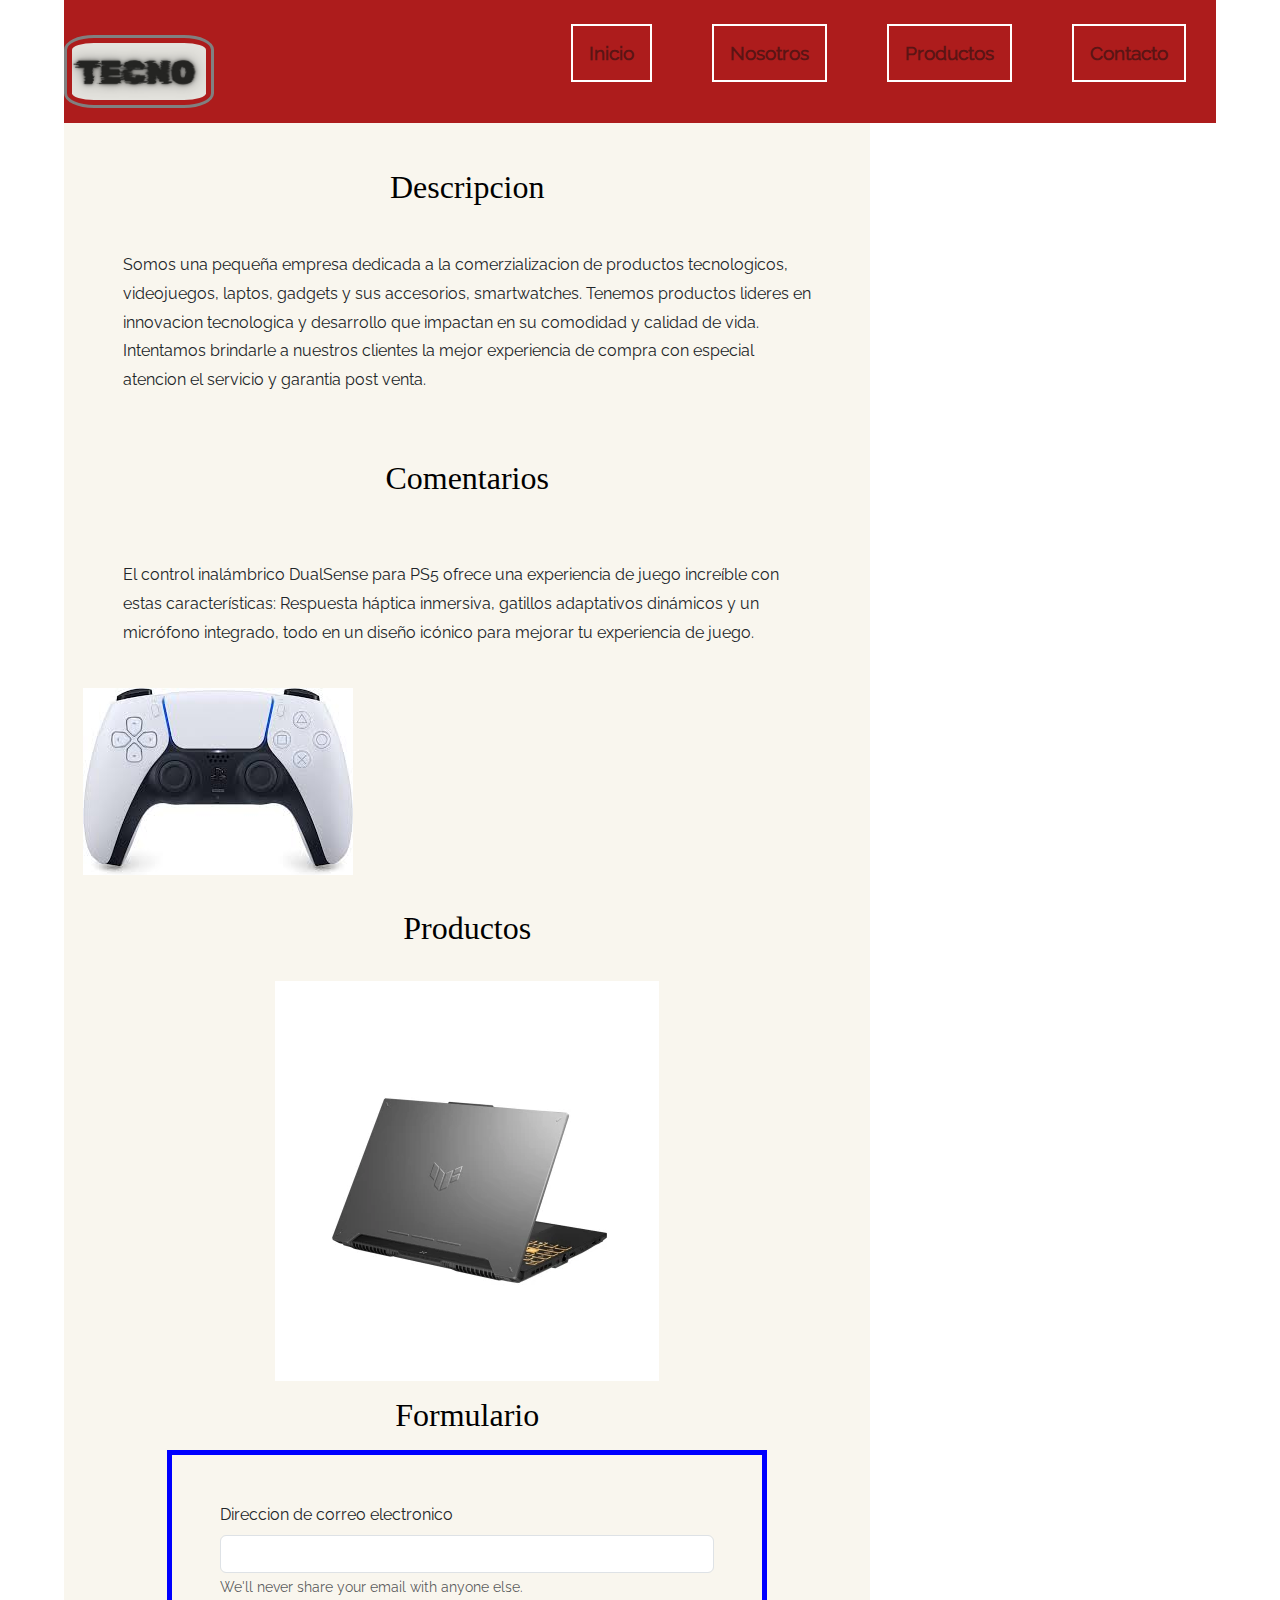
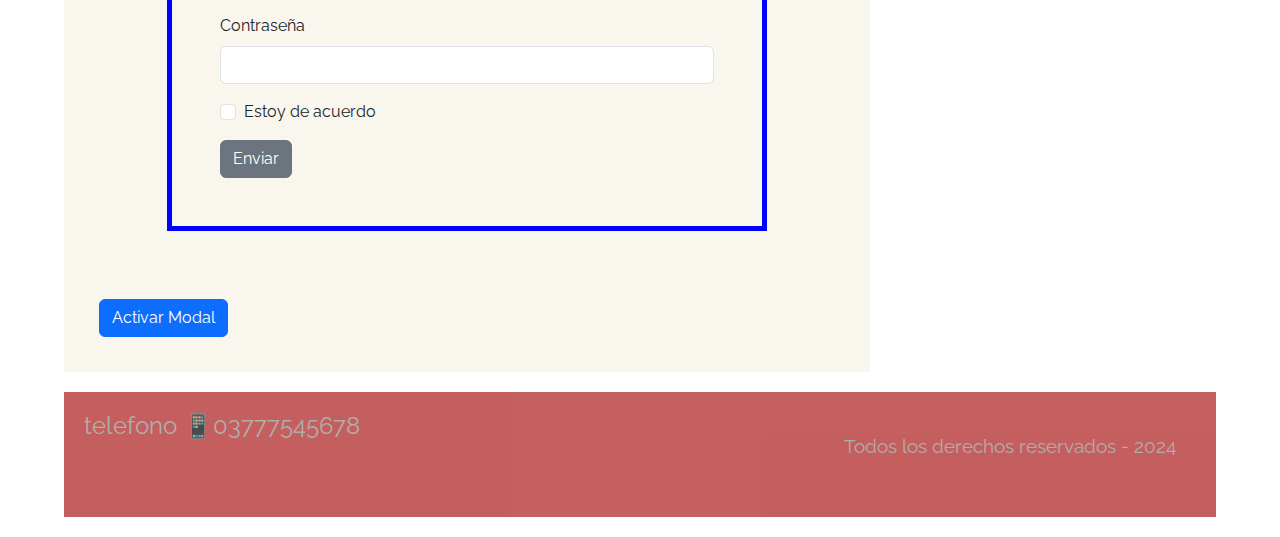
<file: index.html>
<!DOCTYPE html>
<html lang="en">
<head>
    <meta charset="UTF-8">
    <meta name="viewport" content="width=device-width, initial-scale=1.0">
    <link href="https://cdn.jsdelivr.net/npm/bootstrap@5.3.3/dist/css/bootstrap.min.css" rel="stylesheet" integrity="sha384-QWTKZyjpPEjISv5WaRU9OFeRpok6YctnYmDr5pNlyT2bRjXh0JMhjY6hW+ALEwIH" crossorigin="anonymous">
    <title>Tecno</title>
    <link rel="stylesheet" href="../css/style.css">
</head>
<body>
    <div class="contenedor">
        <header>
            <div class="logo">
                <img src="./Img/Logo.png" alt="logo">
            </div>
            <nav class="menu">
                <ul>
                    <li>
                        <a href="./index.html">Inicio</a>
                    </li>
                    <li>
                        <a href="./pages/nosotros.html">Nosotros</a>
                    </li>
                    <li>
                        <a href="./pages/productos.html">Productos</a>
                    </li>
                    <li>
                        <a href="./pages/contacto.html">Contacto</a>
                    </li>
                </ul>
            </nav>
        </header>

        <main class="main">
            <section>
                <div class="principal"> 
                </div>
                <h2>Descripcion</h2>
                <p>Somos una pequeña empresa dedicada a la comerzializacion de productos tecnologicos, videojuegos, laptos, gadgets y sus accesorios, smartwatches. Tenemos productos lideres en innovacion tecnologica y desarrollo que impactan en su comodidad y calidad de vida. Intentamos brindarle a nuestros clientes la mejor experiencia de compra con especial atencion el servicio y garantia post venta.</p>
            </section>
            <section>
            <h2 class="text-center p-4">Comentarios</h2>
            <p>El control inalámbrico DualSense para PS5 ofrece una experiencia de juego increíble con estas características: Respuesta háptica inmersiva, gatillos adaptativos dinámicos y un micrófono integrado, todo en un diseño icónico para mejorar tu experiencia de juego.</p>
            <img src="./Img/joystick ps5.jpg" alt="Control Play Station 5">
            </section>

            <h2 class="text-center p-4">Productos</h2>
        <div id="carouselExampleIndicators" class="carousel slide w-50 m-auto">
            <div class="carousel-indicators">
            <button type="button" data-bs-target="#carouselExampleIndicators" data-bs-slide-to="0" class="active" aria-current="true" aria-label="Slide 1"></button>
            <button type="button" data-bs-target="#carouselExampleIndicators" data-bs-slide-to="1" aria-label="Slide 2"></button>
        <button type="button" data-bs-target="#carouselExampleIndicators" data-bs-slide-to="2" aria-label="Slide 3"></button>
            </div>
            <div class="carousel-inner">
            <div class="carousel-item active">
                <img src="./Img/notebook-gamer-asus-core-i7-4-7ghz-16gb-1tb-ssd-15-6-fhd-rtx-4070-8gb-notebook-gamer-asus-core-i7-4-7ghz-16gb-1tb-ssd-15-6-fhd-rtx-4070-8gb.webp" class="d-block w-80" alt="Notebook Gamer ">
            </div>
            <div class="carousel-item">
                <img src="./Img/monitor-led-22-pulgadas-xion-full-hd-monitor-led-22-pulgadas-xion-full-hd.webp" class="d-block w-80" alt="Monitor">
            </div>
            <div class="carousel-item">
                <img src="./Img/xbox-one-series-s-512-gb-all-digital-xbox-one-series-s-512-gb-all-digital.webp" class="d-block w-80" alt="Consola xbox-one">
                        </div>
                    </div>
            <button class="carousel-control-prev" type="button" data-bs-target="#carouselExampleIndicators" data-bs-slide="prev">
            <span class="carousel-control-prev-icon" aria-hidden="true"></span>
            <span class="visually-hidden">Previous</span>
            </button>
            <button class="carousel-control-next" type="button" data-bs-target="#carouselExampleIndicators" data-bs-slide="next">
              <span class="carousel-control-next-icon" aria-hidden="true"></span>
              <span class="visually-hidden">Next</span>
            </button>
          </div>


          <h2 class="">Formulario</h2>
          <form class="tamanoTabla p-5">
            <div class="mb-3">
              <label for="exampleInputEmail1" class="form-label">Direccion de correo electronico</label>
              <input type="email" class="form-control" id="exampleInputEmail1" aria-describedby="emailHelp">
              <div id="emailHelp" class="form-text">We'll never share your email with anyone else.</div>
            </div>
            <div class="mb-3">
              <label for="exampleInputPassword1" class="form-label">Contraseña</label>
              <input type="password" class="form-control" id="exampleInputPassword1">
            </div>
            <div class="mb-3 form-check">
              <input type="checkbox" class="form-check-input" id="exampleCheck1">
              <label class="form-check-label" for="exampleCheck1">Estoy de acuerdo</label>
            </div>
            <button type="submit" class="btn btn-secondary">Enviar</button>
          </form>

          <h2 class="text-center p-3"></h2>
          <!-- Button trigger modal -->
<button type="button" class="btn btn-primary m-3 text-center" data-bs-toggle="modal" data-bs-target="#exampleModal">
    Activar Modal
    </button>
  
  <!-- Modal -->
    <div class="modal fade" id="exampleModal" tabindex="-1" aria-labelledby="exampleModalLabel" aria-hidden="true">
    <div class="modal-dialog">
        <div class="modal-content">
        <div class="modal-header">
        <h1 class="modal-title fs-5" id="exampleModalLabel">Producto</h1>
        <button type="button" class="btn-close" data-bs-dismiss="modal" aria-label="Close"></button>
        </div>
        <div class="modal-body">
          <p> Juega como nunca antes. La PS5 Digital Edition desata nuevas posibilidades de juego que nunca anticipaste. Experimenta una carga ultrarrápida con un SSD de ultra alta velocidad, una inmersión más profunda con soporte para retroalimentación háptica, disparadores adaptativos y audio 3D*, y una nueva generación de increíbles juegos de PlayStation®. PS5 Digital Edition es una versión totalmente digital de la consola PS5 sin unidad de disco. Inicia sesión en tu cuenta de PlayStation Network y ve a PlayStation Store para comprar y descargar juegos (se requiere cuenta para PlayStation Network). Lightning Speed - Aproveche la potencia de una CPU, GPU y SSD personalizadas con E/S integradas que reescriben las reglas de lo que una consola PlayStation puede hacer. Juegos impresionantes: maravíllate con gráficos increíbles y experimenta nuevas características de PS5. Juega un catálogo posterior de juegos de PS4 compatibles. Inmersión impresionante: descubre una experiencia de juego más profunda con soporte para retroalimentación háptica, disparadores adaptativos y tecnología de audio 3D. * Audio 3D a través de altavoces de TV integrados o auriculares estéreo analógicos/USB. Se requiere configuración y actualización de software del sistema más reciente. </p>
        <img src="./Img/playstation-5-slim-digital-1tb-playstation-5-slim-digital-1tb.webp" alt="Consola PlayStation 5">
        </div>
        
        </div>
        </div>
    </div>





    

    </main>

    <footer>
    
        <h4>telefono 📱03777545678</h4>
    
        <div class="texto">
        <p>Todos los derechos reservados - 2024</p>
    </div>
    </footer>


    <script src="https://cdn.jsdelivr.net/npm/bootstrap@5.3.3/dist/js/bootstrap.bundle.min.js" integrity="sha384-YvpcrYf0tY3lHB60NNkmXc5s9fDVZLESaAA55NDzOxhy9GkcIdslK1eN7N6jIeHz" crossorigin="anonymous"></script> 
</body>
</html>

        </main>
       

        
    </div>
    
    <script src="https://cdn.jsdelivr.net/npm/bootstrap@5.3.3/dist/js/bootstrap.bundle.min.js" integrity="sha384-YvpcrYf0tY3lHB60NNkmXc5s9fDVZLESaAA55NDzOxhy9GkcIdslK1eN7N6jIeHz" crossorigin="anonymous"></script>
</body>
</html>
</file>
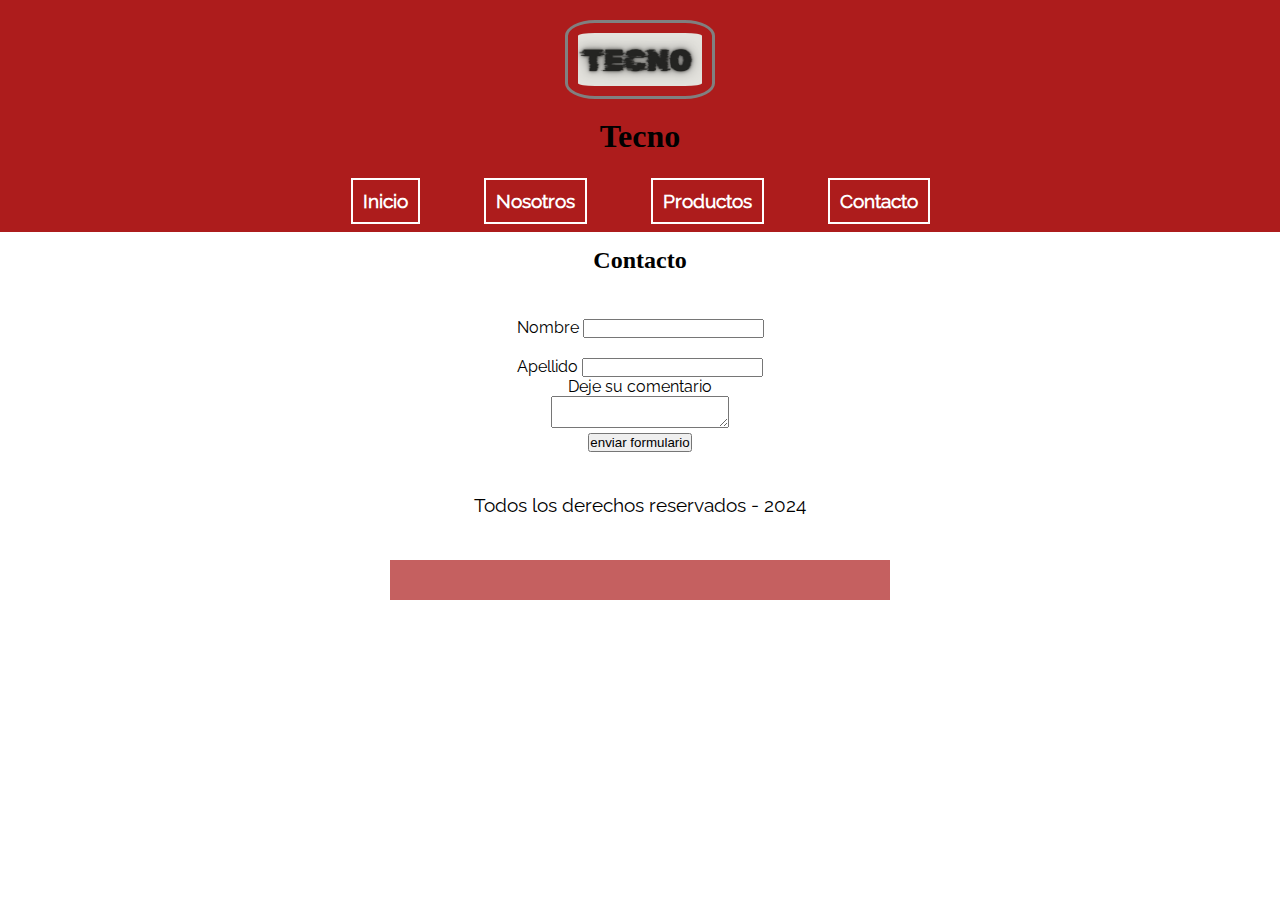
<file: pages/contacto.html>
<!DOCTYPE html>
<html lang="en">
<head>
    <meta charset="UTF-8">
    <meta http-equiv="X-UA-Compatible"content="IE=edge">
    <meta name="viewport" content="width=device-width, initial-scale=1.0">
    <link rel="stylesheet" href="../css/style.css">
    <title>Tecno</title>
</head>
<body>
    <header>
        <img src="../Img/Logo.png" alt="Logo Tecno">
    <h1>Tecno</h1>
    <nav>
        <ul>
            <li>
                <a href="../index.html">Inicio</a>
            </li>
            <li>
                <a href="nosotros.html">Nosotros</a>
            </li>
            <li>
                <a href="productos.html">Productos</a>
            </li>
            <li>
                <a href="contacto.html">Contacto</a>
            </li>
        </ul>
    </nav>
</header>

<main>
    <section>
        <h2 class="subt">Contacto</h2>
        <br>
        <form class="formulario" action="">
<div>
    <label for="name">Nombre</label>
    <input type="text" name="name">
</div>
<br>
<div>
    <label for="surname">Apellido</label>
    <input type="text" name="surname">
</div>
<div>
    <label for="comentario">Deje su comentario</label>
    <br>
    <textarea name="comentario" id=""></textarea>
</div>
<div>
    <input type="submit" value="enviar formulario">
</div>
<br>
<div class="texto">
    <p> Todos los derechos reservados - 2024</p>
<footer>
</div>

        </form>
    
    </section>

</main>

</footer>

</body>
</html>
</file>
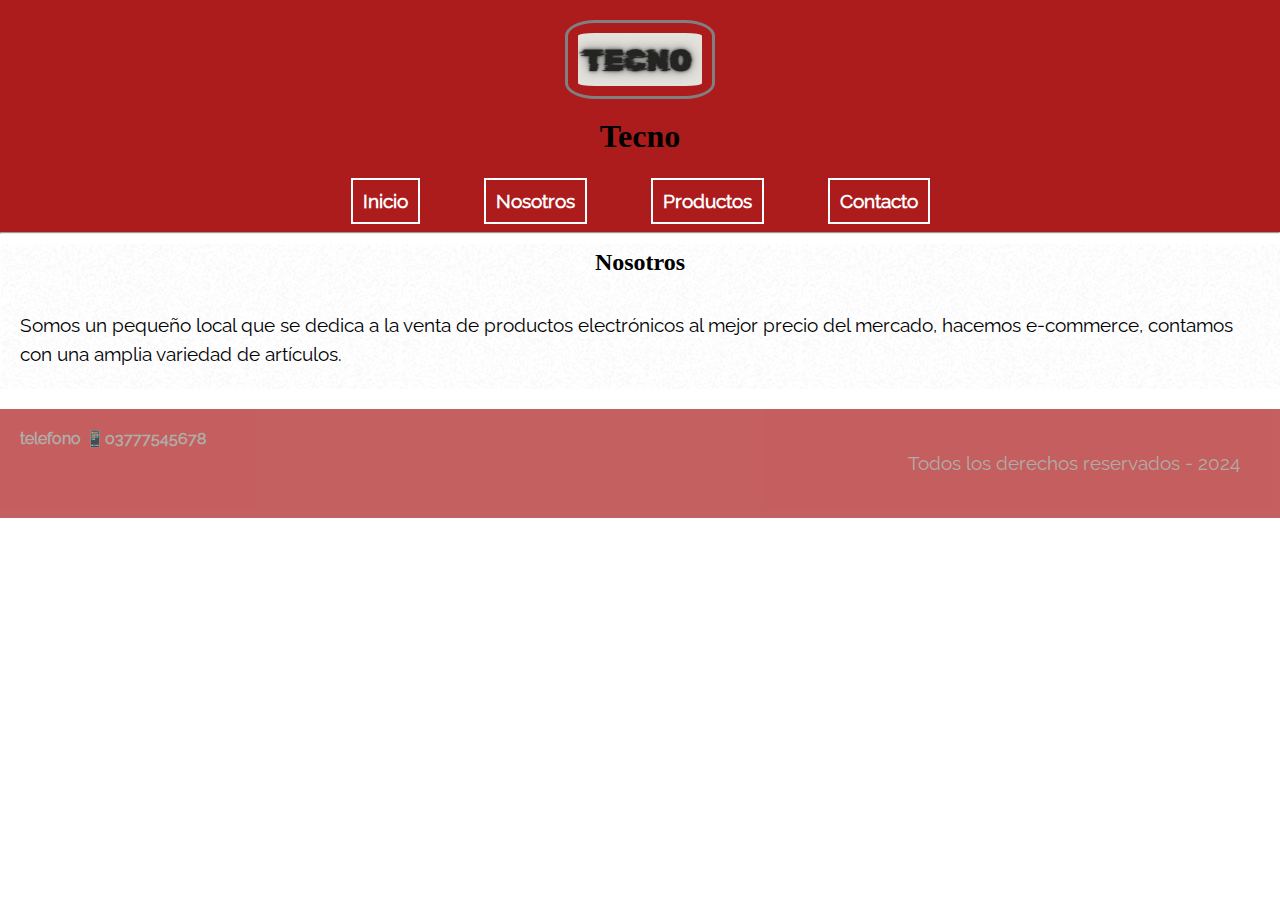
<file: pages/nosotros.html>
<!DOCTYPE html>
<html lang="en">
<head>
    <meta charset="UTF-8">
    <meta http-equiv="X-UA-Compatible"content="IE=edge">
    <meta name="viewport" content="width=device-width, initial-scale=1.0">
    <link rel="stylesheet" href="../css/style.css">
    <title>Tecno</title>
</head>
<body>
    <header>
        <img src="../Img/Logo.png" alt="Logo Tecno">
    <h1>Tecno</h1>
    <nav>
        <ul>
            <li>
                <a href="../index.html">Inicio</a>
            </li>
            <li>
                <a href="nosotros.html">Nosotros</a>
            </li>
            <li>
                <a href="productos.html">Productos</a>
            </li>
            <li>
                <a href="contacto.html">Contacto</a>
            </li>
        </ul>
    </nav>
    </header>
    <hr>
    <main>
        <section class="nosotros">
            <h2 class="subt">Nosotros</h2>
            <P>Somos un pequeño local que se dedica a la venta de productos electrónicos al mejor precio del mercado, hacemos e-commerce, contamos con una amplia variedad de artículos.</P>
        </section>

    </main>
    <footer>
        <h4>telefono 📱03777545678</h4>
<div class="texto">
    <p> Todos los derechos reservados - 2024</p>
</div>
</footer>

</body>
</html>
</file>
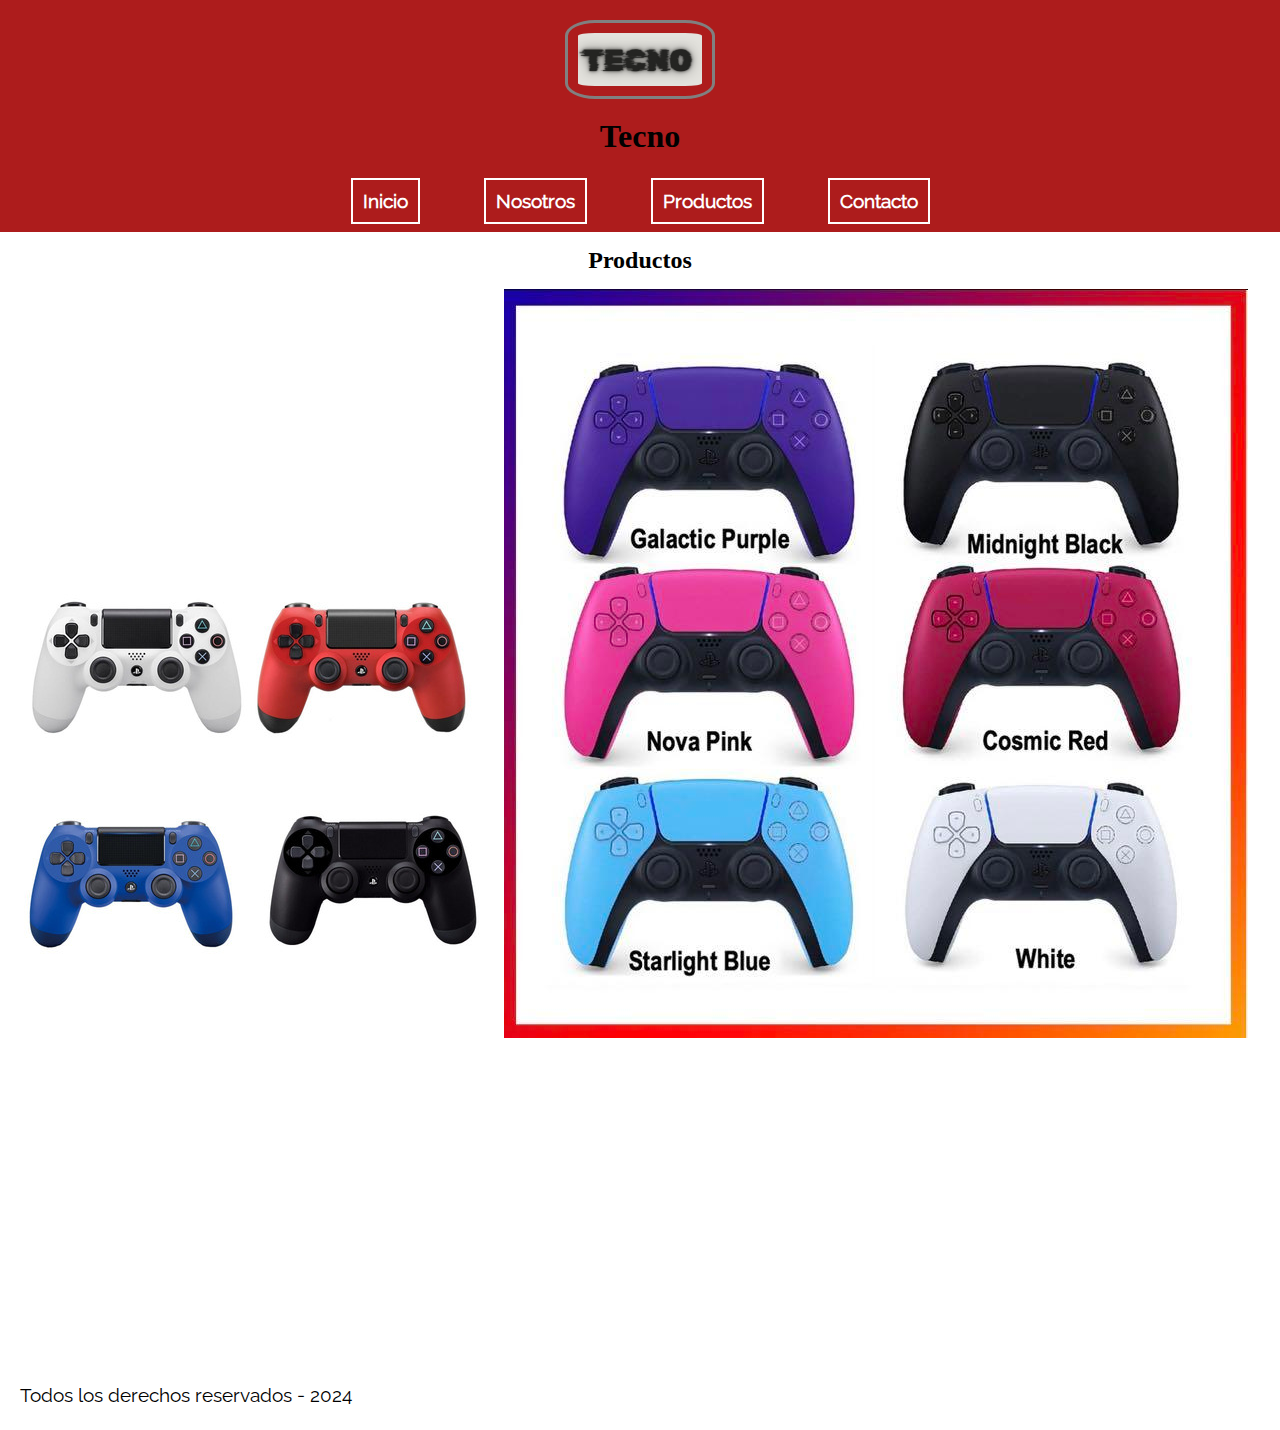
<file: pages/productos.html>
<!DOCTYPE html>
<html lang="en">
<head>
    <meta charset="UTF-8">
    <meta http-equiv="X-UA-Compatible"content="IE=edge">
    <meta name="viewport" content="width=device-width, initial-scale=1.0">
    <link rel="stylesheet" href="../css/style.css">
    <title>Tecno</title>
</head>
<body>
    <header>
        <img src="../Img/Logo.png" alt="Logo Tecno">
    <h1>Tecno</h1>
    <nav>
        <ul>
            <li>
                <a href="../index.html">Inicio</a>
            </li>
            <li>
                <a href="nosotros.html">Nosotros</a>
            </li>
            <li>
                <a href="productos.html">Productos</a>
            </li>
            <li>
                <a href="contacto.html">Contacto</a>
            </li>
        </ul>
    </nav>
    </header>
    <main>
        <section class="productos">
            <h2 class="subt">Productos</h2>

<img src="/Img/joystick varios colores.png" alt="Joystick varios colores PS4">
<img src="/Img/ps5 colores.jpg" alt="Joystick PS5">
<iframe width="560" height="315" src="https://www.youtube.com/embed/SebzB8W3bVU?si=DtWCQHWAAgnoPS1C" title="YouTube video player" frameborder="0" allow="accelerometer; autoplay; clipboard-write; encrypted-media; gyroscope; picture-in-picture; web-share" referrerpolicy="strict-origin-when-cross-origin" allowfullscreen></iframe>
<iframe width="560" height="315" src="https://www.youtube.com/embed/PNrHVX7Y5qk?si=6Qm1Q7vK9lgcC3GX" title="YouTube video player" frameborder="0" allow="accelerometer; autoplay; clipboard-write; encrypted-media; gyroscope; picture-in-picture; web-share" referrerpolicy="strict-origin-when-cross-origin" allowfullscreen></iframe>
        </section>
<div class="texto">
    <p> Todos los derechos reservados - 2024</p>
</div>
</footer>

</body>
</html>
</file>
<file: css/style.css>
* {
    margin: 0;
    padding: 0;
    box-sizing: border-box;
  }
  
  body {
    font-family: Arial, Helvetica, sans-serif;
    background-color: white;
    background-video   
    background-size: cover;
    background-attachment: fixed;
  }
  
  .contenedor {
    margin: auto;
    width: 90%;
    display: flex;
    flex-direction: row;
    flex-wrap: wrap;
  }
  .contenedor header {
    width: 100%;
    padding: 15px 0;
    display: flex;
    flex-direction: row;
    justify-content: space-between;
    align-items: center;
    background-color: hwb(0, 11%, 32%);
  }
  .contenedor header .logo img {
    padding: 5px;
    transition: all 2s;
  }
  .header img:hover{
    transform: scale(1.3);
  }
  .contenedor header .menu ul {
    display: flex;
    list-style-type: none;
  }
  .contenedor header .menu ul li a {
    color: rgb(91, 20, 20);
    text-decoration: none;
    padding: 1rem;
  }
  .contenedor header .menu ul li a:hover {
    font-weight: bold;
    text-decoration: underline;
  }
  
  .main {
    background-color: #f9f6ee;
    padding: 1.2rem;
    width: 70%;
  }
  .main section .principal {
    margin-bottom: 20px;
  }
  .main section .principal img {
    vertical-align: top;
    width: 100%;
  }
  .main section h2 {
    margin: 20px;
    font-weight: normal;
    font-size: 2rem;
  }
  .main section p {
    margin: 20px;
    font-size: 1rem;
    line-height: 1.8rem;
  }
  
  .aside {
    width: 30%;
    padding: 2rem;
    display: flex;
    flex-direction: column;
    flex-wrap: wrap;
    justify-content: space-evenly;
    background-color: #b4a796;
  }
  .aside .adicional {
    width: 100%;
    font-size: 1rem;
    text-align: center;
    color: #f9f6ee;
    padding: 2rem;
    background-color: #8d8c86;
  }
  .aside .adicional p {
    padding: 5px;
  }
  
  footer {
    margin: 20px 0;
    background-color: #f9f6ee;
    opacity: 0.7;
    padding: 15px;
    width: 100%;
    color: #8d8c86;
    display: flex;
    flex-direction: row;
    flex-wrap: nowrap;
    justify-content: space-between;
  }
  
  *{
    padding:0;
    margin:0;
}
@font-face {
    font-family: Raleway-Regular;
    src: url(../font/Raleway-Regular.ttf);
}

body {
    background-color: white;
    font-family: "Raleway-Regular";
    .background-video {
        width: 100vw;
        height: 100vh;
        object-fit: cover;
        position:fixed;
        left: 0;
        right: 0;
        top: 0;
        bottom: 0;
        z-index: -1;
    }
}
header {
    background-color: hwb(0 11% 32%);
    text-align: center;
}

h1,h2 {
    color: black;
    padding: 5px;
    margin: 10px;
    font-family: "Shantell Sans", cursive;
    text-align: center;
}
header img {
    width: 150px;
    border-radius: 20%;
    padding: 10px;
    border: gray 3px solid;
    margin-top: 20px; 
}
header nav ul {
    list-style-type: none;
}
li {
    margin: 20px;
    display: inline-block;
}
a{
    color: white;
    font-size: 1.2rem;
    font-weight: bold;
    text-decoration: none;
    margin: 10px;
    border: white 2px solid;
    padding:10px;
}
.subt {
    color: black;
    text-align: center;
}
p {
    padding: 20px;
    line-height: 1.5;
    font-size: 1.2rem;
}
footer {
    margin: 20px auto;
    background-color: hwb(0 11% 32%);
    padding: 20px;
    text-align: center;
}
h4 {
    text-align: center;
}
.formulario {
    width: 500px;
    text-align: center;
    margin: 10px auto;
}
.nosotros {
    background-image: url(../Img/pattern3.jpg.png);
}




*{
  padding:0;
  margin:0;
}
@font-face {
  font-family: Raleway-Regular;
  src: url(../font/Raleway-Regular.ttf);
}

body {
  background-color: white;
  font-family: "Raleway-Regular";
  .background-video {
      width: 100vw;
      height: 100vh;
      object-fit: cover;
      position:fixed;
      left: 0;
      right: 0;
      top: 0;
      bottom: 0;
      z-index: -1;
  }
}
header {
  background-color: hwb(0 11% 32%);
  text-align: center;
}

h1,h2 {
  color: black;
  padding: 5px;
  margin: 10px;
  font-family: "Shantell Sans", cursive;
  text-align: center;
}
header img {
  width: 150px;
  border-radius: 20%;
  padding: 10px;
  border: gray 3px solid;
  margin-top: 20px; 
}
header nav ul {
  list-style-type: none;
}
li {
  margin: 20px;
  display: inline-block;
}
a{
  color: white;
  font-size: 1.2rem;
  font-weight: bold;
  text-decoration: none;
  margin: 10px;
  border: white 2px solid;
  padding:10px;
}
.subt {
  color: black;
  text-align: center;
}
p {
  padding: 20px;
  line-height: 1.5;
  font-size: 1.2rem;
}
footer {
  margin: 20px auto;
  background-color: hwb(0 11% 32%);
  padding: 20px;
  text-align: center;
}
h4 {
  text-align: center;
}
.formulario {
  width: 500px;
  text-align: center;
  margin: 10px auto;
}
.nosotros {
  background-image: url(../Img/pattern3.jpg.png);
}
.logo{
  width: 80px;
}
.colorPropio{
  background-color: rgb(208, 31, 31) ;
}
.tamanoTabla{
  width: 600px;
  border: blue 5px solid;
  margin: 0 auto;
}
a:hover{
  text-decoration: underline;
  background-color: blue;
  color: white;
  padding: 10px;

}

@media screen and(max-width:600px) {
  .container{
      display: grid;
      grid-template-columns: 1fr;
      grid-template-rows: repeat(2,auto);
      grid-template-areas: "logo"
      "productos"
      "contacto"
      "footer";
      gap: 10px;
      background-color: steelblue;
  }
}

.header img{
  transition: all 1.5s;
}
.header img:hover{
  transform: scale(1.3);
}
</file>
